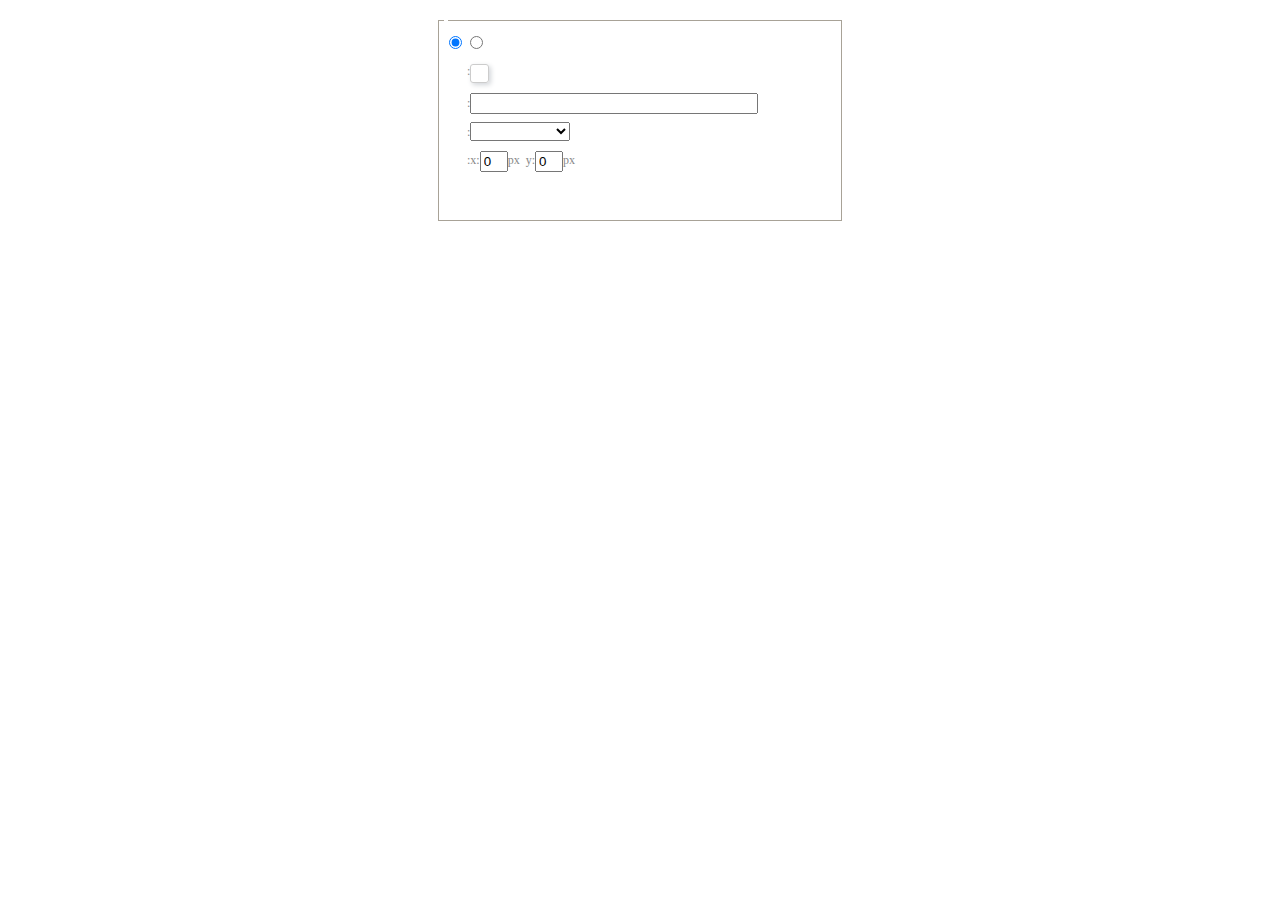
<file: resman-web/src/main/webapp/asset/js/plugins/ueditor/dialogs/background/background.html>
<!DOCTYPE HTML>
<html>
<head>
    <meta http-equiv="Content-Type" content="text/html;charset=utf-8"/>
    <script type="text/javascript" src="../internal.js"></script>
    <link rel="stylesheet" type="text/css" href="background.css">
</head>
<body>
    <div id="bg_container" class="wrapper">
        <div id="tabHeads" class="tabhead">
            <span class="focus" data-content-id="normal"><var id="lang_background_normal"></var></span>
            <span class="" data-content-id="imgManager"><var id="lang_background_local"></var></span>
        </div>
        <div id="tabBodys" class="tabbody">
            <div id="normal" class="panel focus">
                <fieldset class="bgarea">
                    <legend><var id="lang_background_set"></var></legend>
                    <div class="content">
                        <div>
                            <label><input id="nocolorRadio" class="iptradio" type="radio" name="t" value="none" checked="checked"><var id="lang_background_none"></var></label>
                            <label><input id="coloredRadio" class="iptradio" type="radio" name="t" value="color"><var id="lang_background_colored"></var></label>
                        </div>
                        <div class="wrapcolor pl">
                            <div class="color">
                                <var id="lang_background_color"></var>:
                            </div>
                            <div id="colorPicker"></div>
                            <div class="clear"></div>
                        </div>
                        <div class="wrapcolor pl">
                            <label><var id="lang_background_netimg"></var>:</label><input class="txt" type="text" id="url">
                        </div>
                        <div id="alignment" class="alignment">
                            <var id="lang_background_align"></var>:<select id="repeatType">
                                <option value="center"></option>
                                <option value="repeat-x"></option>
                                <option value="repeat-y"></option>
                                <option value="repeat"></option>
                                <option value="self"></option>
                            </select>
                        </div>
                        <div id="custom" >
                            <var id="lang_background_position"></var>:x:<input type="text" size="1" id="x" maxlength="4" value="0">px&nbsp;&nbsp;y:<input type="text" size="1" id="y" maxlength="4" value="0">px
                        </div>
                    </div>
                </fieldset>

            </div>
            <div id="imgManager" class="panel">
                <div id="imageList" style=""></div>
            </div>
        </div>
    </div>
    <script type="text/javascript" src="background.js"></script>
</body>
</html>
</file>
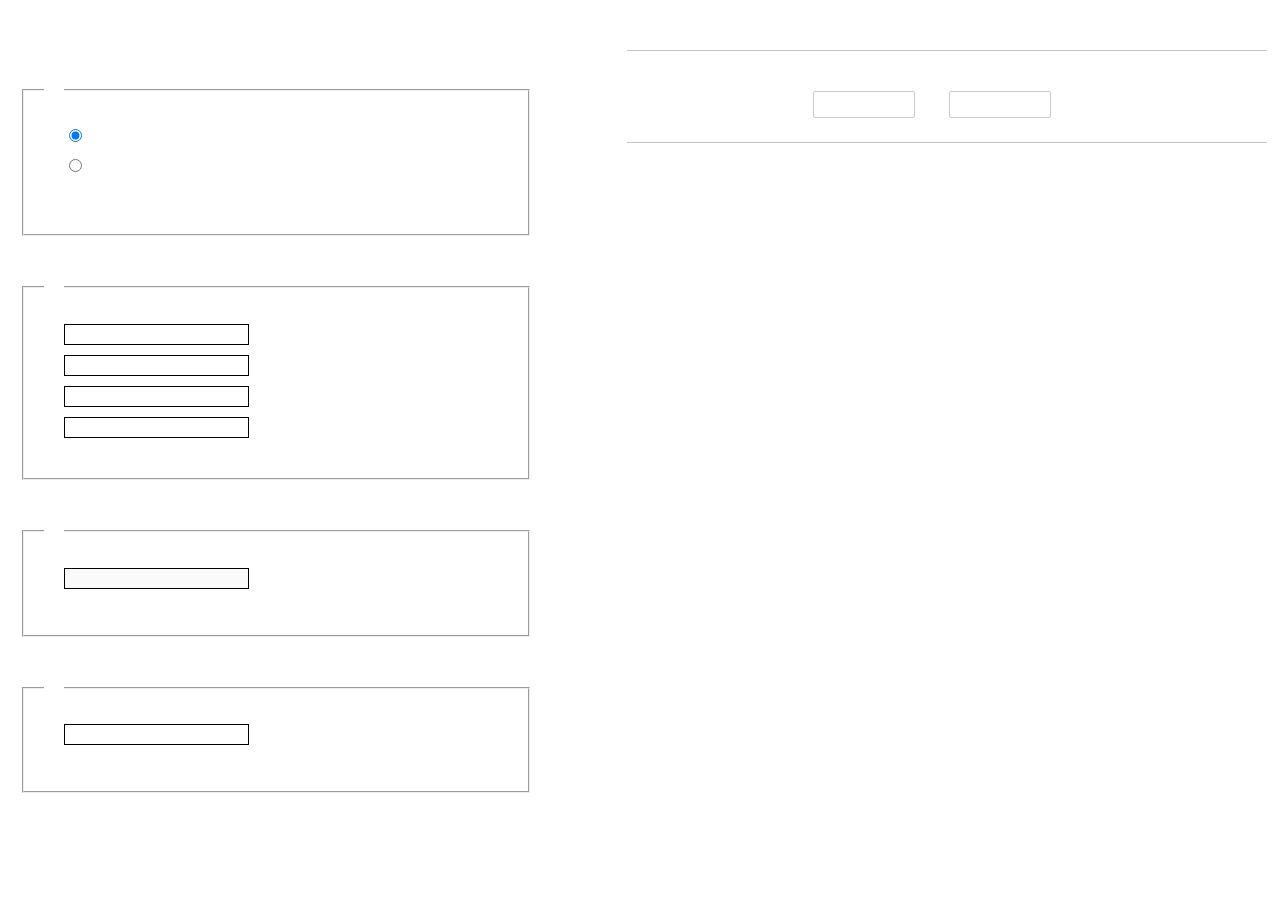
<file: resman-web/src/main/webapp/asset/js/plugins/ueditor/dialogs/charts/charts.html>
<!DOCTYPE html>
<html>
    <head>
        <title>chart</title>
        <meta chartset="utf-8">
        <link rel="stylesheet" type="text/css" href="charts.css">
        <script type="text/javascript" src="../internal.js"></script>
    </head>
    <body>
        <div class="main">
            <div class="table-view">
                <h3><var id="lang_data_source"></var></h3>
                <div id="tableContainer" class="table-container"></div>
                <h3><var id="lang_chart_format"></var></h3>
                <form name="data-form">
                    <div class="charts-format">
                        <fieldset>
                            <legend><var id="lang_data_align"></var></legend>
                            <div class="format-item-container">
                                <label>
                                    <input type="radio" class="format-ctrl not-pie-item" name="charts-format" value="1" checked="checked">
                                    <var id="lang_chart_align_same"></var>
                                </label>
                                <label>
                                    <input type="radio" class="format-ctrl not-pie-item" name="charts-format" value="-1">
                                    <var id="lang_chart_align_reverse"></var>
                                </label>
                                <br>
                            </div>
                        </fieldset>
                        <fieldset>
                            <legend><var id="lang_chart_title"></var></legend>
                            <div class="format-item-container">
                                <label>
                                    <var id="lang_chart_main_title"></var><input type="text" name="title" class="data-item">
                                </label>
                                <label>
                                    <var id="lang_chart_sub_title"></var><input type="text" name="sub-title" class="data-item not-pie-item">
                                </label>
                                <label>
                                    <var id="lang_chart_x_title"></var><input type="text" name="x-title" class="data-item not-pie-item">
                                </label>
                                <label>
                                    <var id="lang_chart_y_title"></var><input type="text" name="y-title" class="data-item not-pie-item">
                                </label>
                            </div>
                        </fieldset>
                        <fieldset>
                            <legend><var id="lang_chart_tip"></var></legend>
                            <div class="format-item-container">
                                <label>
                                    <var id="lang_cahrt_tip_prefix"></var>
                                    <input type="text" id="tipInput" name="tip" class="data-item" disabled="disabled">
                                </label>
                                <p><var id="lang_cahrt_tip_description"></var></p>
                            </div>
                        </fieldset>
                        <fieldset>
                            <legend><var id="lang_chart_data_unit"></var></legend>
                            <div class="format-item-container">
                                <label><var id="lang_chart_data_unit_title"></var><input type="text" name="unit" class="data-item"></label>
                                <p><var id="lang_chart_data_unit_description"></var></p>
                            </div>
                        </fieldset>
                    </div>
                </form>
            </div>
            <div class="charts-view">
                <div id="chartsContainer" class="charts-container"></div>
                <div id="chartsType" class="charts-type">
                    <h3><var id="lang_chart_type"></var></h3>
                    <div class="scroll-view">
                        <div class="scroll-container">
                            <div id="scrollBed" class="scroll-bed"></div>
                        </div>
                        <div id="buttonContainer" class="button-container">
                            <a href="#" data-title="prev"><var id="lang_prev_btn"></var></a>
                            <a href="#" data-title="next"><var id="lang_next_btn"></var></a>
                        </div>
                    </div>
                </div>
            </div>
        </div>
        <script src="../../third-party/jquery-1.10.2.min.js"></script>
        <script src="../../third-party/highcharts/highcharts.js"></script>
        <script src="chart.config.js"></script>
        <script src="charts.js"></script>
    </body>
</html>
</file>
<file: resman-web/src/main/webapp/asset/js/plugins/ueditor/dialogs/background/background.css>
.wrapper{ width: 424px;margin: 10px auto; zoom:1;position: relative}
.tabbody{height:225px;}
.tabbody .panel { position: absolute;width:100%; height:100%;background: #fff; display: none;}
.tabbody .focus { display: block;}

body{font-size: 12px;color: #888;overflow: hidden;}
input,label{vertical-align:middle}
.clear{clear: both;}
.pl{padding-left: 18px;padding-left: 23px\9;}

#imageList {width: 420px;height: 215px;margin-top: 10px;overflow: hidden;overflow-y: auto;}
#imageList div {float: left;width: 100px;height: 95px;margin: 5px 10px;}
#imageList img {cursor: pointer;border: 2px solid white;}

.bgarea{margin: 10px;padding: 5px;height: 84%;border: 1px solid #A8A297;}
.content div{margin: 10px 0 10px 5px;}
.content .iptradio{margin: 0px 5px 5px 0px;}
.txt{width:280px;}

.wrapcolor{height: 19px;}
div.color{float: left;margin: 0;}
#colorPicker{width: 17px;height: 17px;border: 1px solid #CCC;display: inline-block;border-radius: 3px;box-shadow: 2px 2px 5px #D3D6DA;margin: 0;float: left;}
div.alignment,#custom{margin-left: 23px;margin-left: 28px\9;}
#custom input{height: 15px;min-height: 15px;width:20px;}
#repeatType{width:100px;}


/* 图片管理样式 */
#imgManager {
    width: 100%;
    height: 225px;
}
#imgManager #imageList{
    width: 100%;
    overflow-x: hidden;
    overflow-y: auto;
}
#imgManager ul {
    display: block;
    list-style: none;
    margin: 0;
    padding: 0;
}
#imgManager li {
    float: left;
    display: block;
    list-style: none;
    padding: 0;
    width: 113px;
    height: 113px;
    margin: 9px 0 0 19px;
    background-color: #eee;
    overflow: hidden;
    cursor: pointer;
    position: relative;
}
#imgManager li.clearFloat {
    float: none;
    clear: both;
    display: block;
    width:0;
    height:0;
    margin: 0;
    padding: 0;
}
#imgManager li img {
    cursor: pointer;
}
#imgManager li .icon {
    cursor: pointer;
    width: 113px;
    height: 113px;
    position: absolute;
    top: 0;
    left: 0;
    z-index: 2;
    border: 0;
    background-repeat: no-repeat;
}
#imgManager li .icon:hover {
    width: 107px;
    height: 107px;
    border: 3px solid #1094fa;
}
#imgManager li.selected .icon {
    background-image: url(images/success.png);
    background-position: 75px 75px;
}
#imgManager li.selected .icon:hover {
    width: 107px;
    height: 107px;
    border: 3px solid #1094fa;
    background-position: 72px 72px;
}
</file>
<file: resman-web/src/main/webapp/asset/js/plugins/ueditor/dialogs/charts/charts.css>
html, body {
    width: 100%;
    height: 100%;
    margin: 0;
    padding: 0;
    overflow-x: hidden;
}

.main {
    width: 100%;
    overflow: hidden;
}

.table-view {
    height: 100%;
    float: left;
    margin: 20px;
    width: 40%;
}

.table-view .table-container {
    width: 100%;
    margin-bottom: 50px;
    overflow: scroll;
}

.table-view th {
    padding: 5px 10px;
    background-color: #F7F7F7;
}

.table-view td {
    width: 50px;
    text-align: center;
    padding:0;
}

.table-container input {
    width: 40px;
    padding: 5px;
    border: none;
    outline: none;
}

.table-view caption {
    font-size: 18px;
    text-align: left;
}

.charts-view {
    /*margin-left: 49%!important;*/
    width: 50%;
    margin-left: 49%;
    height: 400px;
}

.charts-container {
    border-left: 1px solid #c3c3c3;
}

.charts-format fieldset {
    padding-left: 20px;
    margin-bottom: 50px;
}

.charts-format legend {
    padding-left: 10px;
    padding-right: 10px;
}

.format-item-container {
    padding: 20px;
}

.format-item-container label {
    display: block;
    margin: 10px 0;
}

.charts-format .data-item {
    border: 1px solid black;
    outline: none;
    padding: 2px 3px;
}

/* 图表类型 */

.charts-type {
    margin-top: 50px;
    height: 300px;
}

.scroll-view {
    border: 1px solid #c3c3c3;
    border-left: none;
    border-right: none;
    overflow: hidden;
}

.scroll-container {
    margin: 20px;
    width: 100%;
    overflow: hidden;
}

.scroll-bed {
    width: 10000px;
    _margin-top: 20px;
    -webkit-transition: margin-left .5s ease;
    -moz-transition: margin-left .5s ease;
    transition: margin-left .5s ease;
}

.view-box {
    display: inline-block;
    *display: inline;
    *zoom: 1;
    margin-right: 20px;
    border: 2px solid white;
    line-height: 0;
    overflow: hidden;
    cursor: pointer;
}

.view-box img {
    border: 1px solid #cecece;
}

.view-box.selected {
    border-color: #7274A7;
}

.button-container {
    margin-bottom: 20px;
    text-align: center;
}

.button-container a {
    display: inline-block;
    width: 100px;
    height: 25px;
    line-height: 25px;
    border: 1px solid #c2ccd1;
    margin-right: 30px;
    text-decoration: none;
    color: black;
    -webkit-border-radius: 2px;
    -moz-border-radius: 2px;
    border-radius: 2px;
}

.button-container a:HOVER {
    background: #fcfcfc;
}

.button-container a:ACTIVE {
    border-top-color: #c2ccd1;
    box-shadow:inset 0 5px 4px -4px rgba(49, 49, 64, 0.1);
}

.edui-charts-not-data {
    height: 100px;
    line-height: 100px;
    text-align: center;
}
</file>
